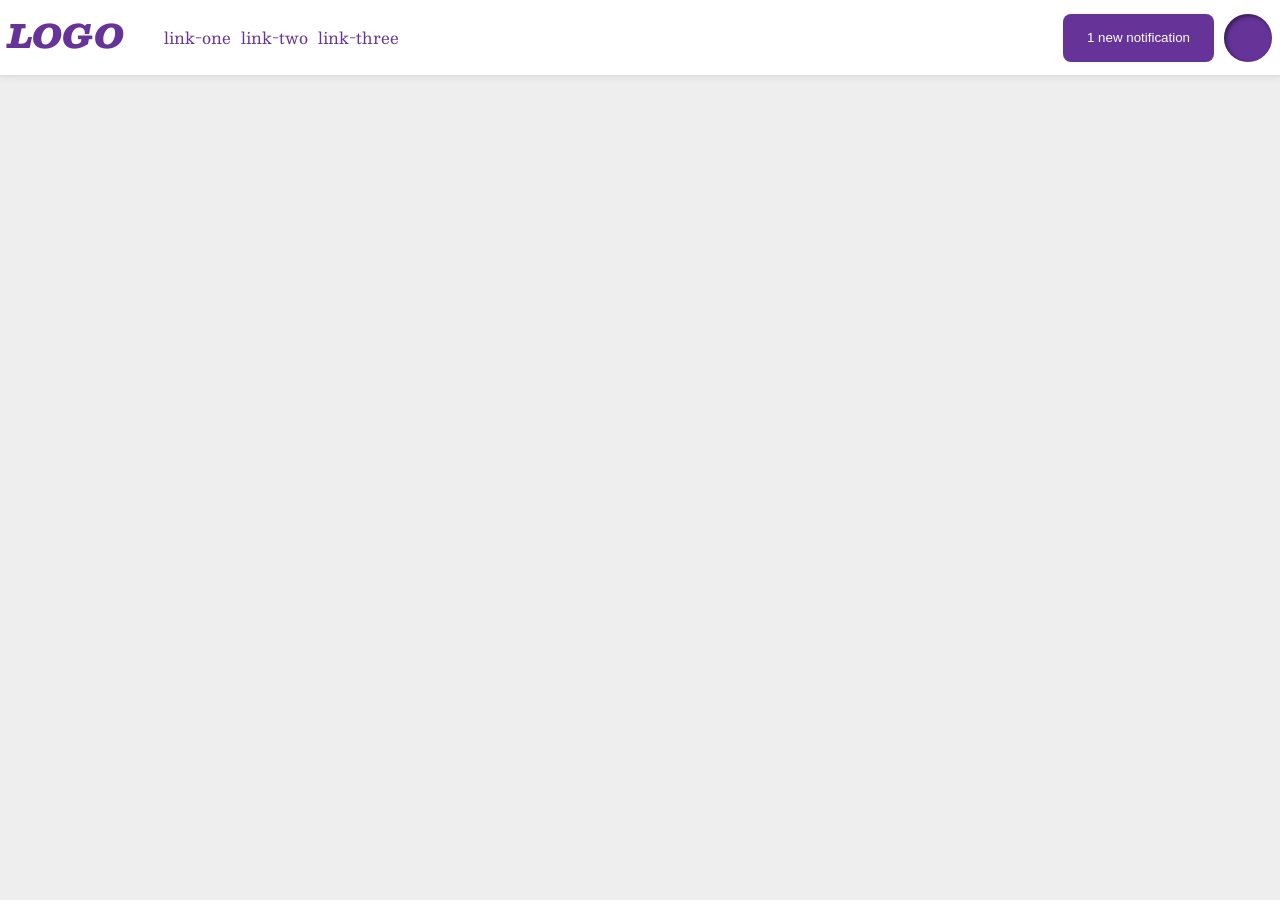
<file: flex/03-flex-header-2/index.html>
<!DOCTYPE html>
<html lang="en">

<head>
  <meta charset="UTF-8">
  <meta http-equiv="X-UA-Compatible" content="IE=edge">
  <meta name="viewport" content="width=device-width, initial-scale=1.0">
  <title>Flex Header 2</title>
  <link rel="stylesheet" href="style.css">
</head>

<body>
  <div class="header">
    <div class="left">
      <div class="logo">
        LOGO
      </div>
      <ul class="links">
        <li><a href="https://google.com">link-one</a></li>
        <li><a href="https://google.com">link-two</a></li>
        <li><a href="https://google.com">link-three</a></li>
      </ul>
    </div>
    <div class="right">
      <button class="notifications">
        1 new notification
      </button>
      <div class="profile-image"></div>
    </div>
  </div>
</body>

</html>
</file>
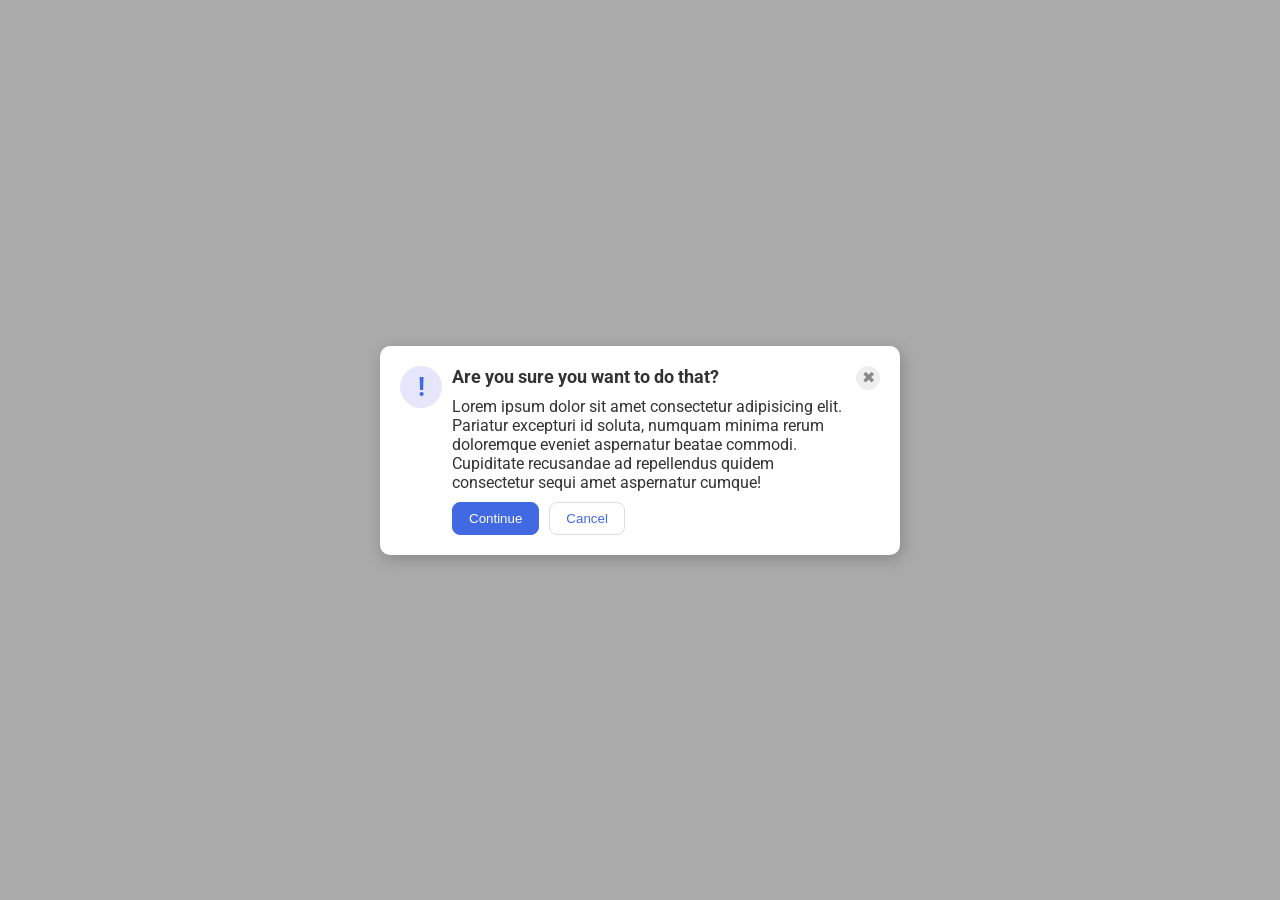
<file: flex/05-flex-modal/index.html>
<!DOCTYPE html>
<html lang="en">

<head>
  <meta charset="UTF-8">
  <meta http-equiv="X-UA-Compatible" content="IE=edge">
  <meta name="viewport" content="width=device-width, initial-scale=1.0">
  <link rel="stylesheet" href="style.css">
  <title>Modal</title>
</head>

<body>
  <div class="modal">
    <div class="icon">
      !
    </div>
    <div class="mid">
      <div class="header">Are you sure you want to do that?
      </div>
      <div class="text">
        Lorem ipsum dolor sit amet consectetur adipisicing elit. Pariatur excepturi id soluta, numquam minima rerum
        doloremque eveniet aspernatur beatae commodi. Cupiditate recusandae ad repellendus quidem consectetur sequi amet
        aspernatur cumque!
      </div>
      <div class="button">
        <button class="continue">Continue</button>
        <button class="cancel">Cancel</button>
      </div>
    </div>
    <button class="close-button">✖</button>
  </div>
</body>

</html>
</file>
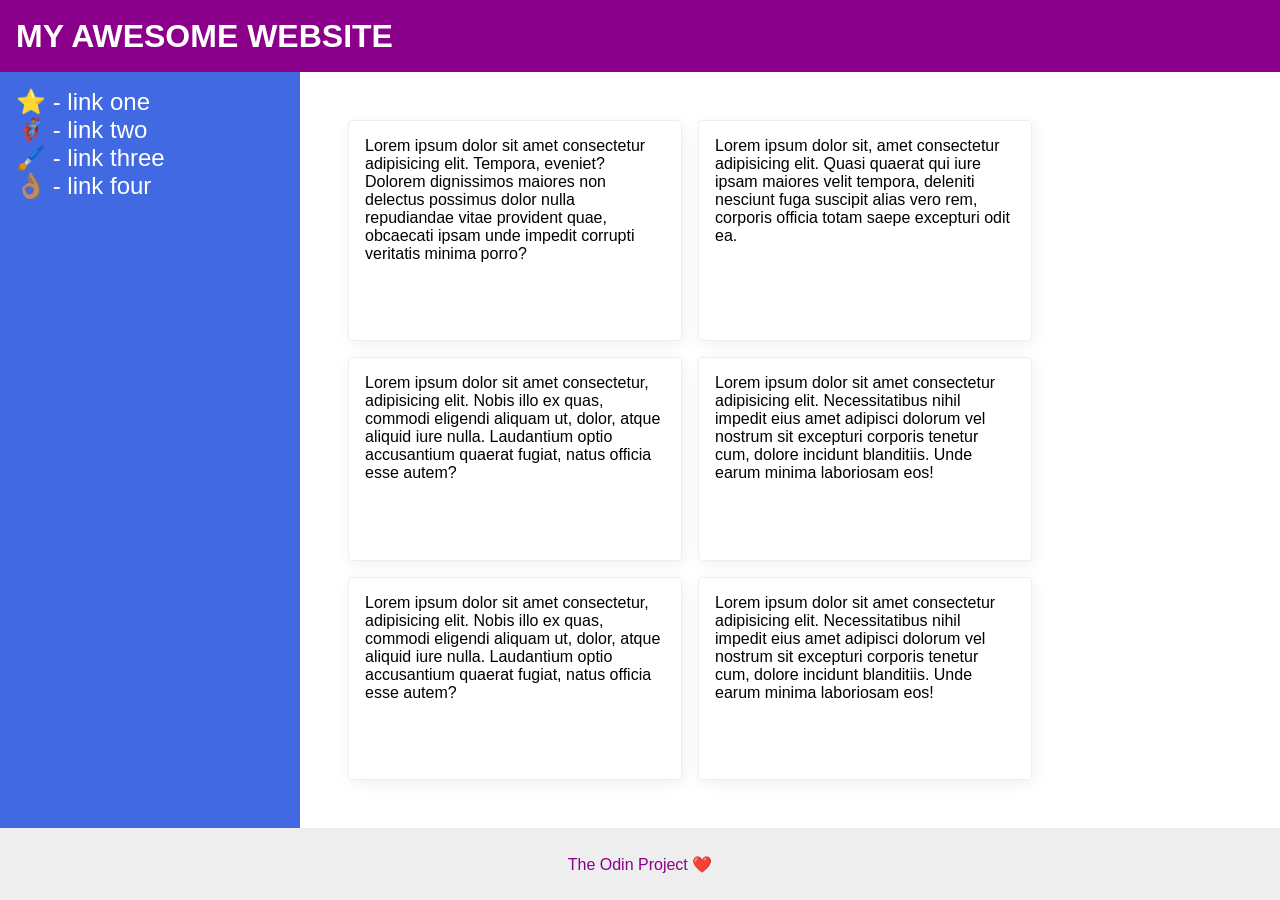
<file: flex/07-flex-layout-2/index.html>
<!DOCTYPE html>
<html lang="en">

<head>
  <meta charset="UTF-8">
  <meta http-equiv="X-UA-Compatible" content="IE=edge">
  <meta name="viewport" content="width=device-width, initial-scale=1.0">
  <title>The Holy Grail</title>
  <link rel="stylesheet" href="style.css">
</head>

<body>
  <div class="header">
    MY AWESOME WEBSITE
  </div>
  <div class="mid">
    <div class="sidebar">
      <ul>
        <li><a href="#">⭐ - link one</a></li>
        <li><a href="#">🦸🏽‍♂️ - link two</a></li>
        <li><a href="#">🖌️ - link three</a></li>
        <li><a href="#">👌🏽 - link four</a></li>
      </ul>
    </div>
    <div class="container">
      <div class="card">Lorem ipsum dolor sit amet consectetur adipisicing elit. Tempora, eveniet? Dolorem dignissimos
        maiores non delectus possimus dolor nulla repudiandae vitae provident quae, obcaecati ipsam unde impedit
        corrupti
        veritatis minima porro?</div>
      <div class="card">Lorem ipsum dolor sit, amet consectetur adipisicing elit. Quasi quaerat qui iure ipsam maiores
        velit
        tempora, deleniti nesciunt fuga suscipit alias vero rem, corporis officia totam saepe excepturi odit ea.</div>
      <div class="card">Lorem ipsum dolor sit amet consectetur, adipisicing elit. Nobis illo ex quas, commodi eligendi
        aliquam ut, dolor, atque aliquid iure nulla. Laudantium optio accusantium quaerat fugiat, natus officia esse
        autem?
      </div>
      <div class="card">Lorem ipsum dolor sit amet consectetur adipisicing elit. Necessitatibus nihil impedit eius amet
        adipisci dolorum vel nostrum sit excepturi corporis tenetur cum, dolore incidunt blanditiis. Unde earum minima
        laboriosam eos!</div>
      <div class="card">Lorem ipsum dolor sit amet consectetur, adipisicing elit. Nobis illo ex quas, commodi eligendi
        aliquam ut, dolor, atque aliquid iure nulla. Laudantium optio accusantium quaerat fugiat, natus officia esse
        autem?
      </div>
      <div class="card">Lorem ipsum dolor sit amet consectetur adipisicing elit. Necessitatibus nihil impedit eius amet
        adipisci dolorum vel nostrum sit excepturi corporis tenetur cum, dolore incidunt blanditiis. Unde earum minima
        laboriosam eos!</div>
    </div>
  </div>
  <div class="footer">
    The Odin Project ❤️
  </div>
</body>

</html>
</file>
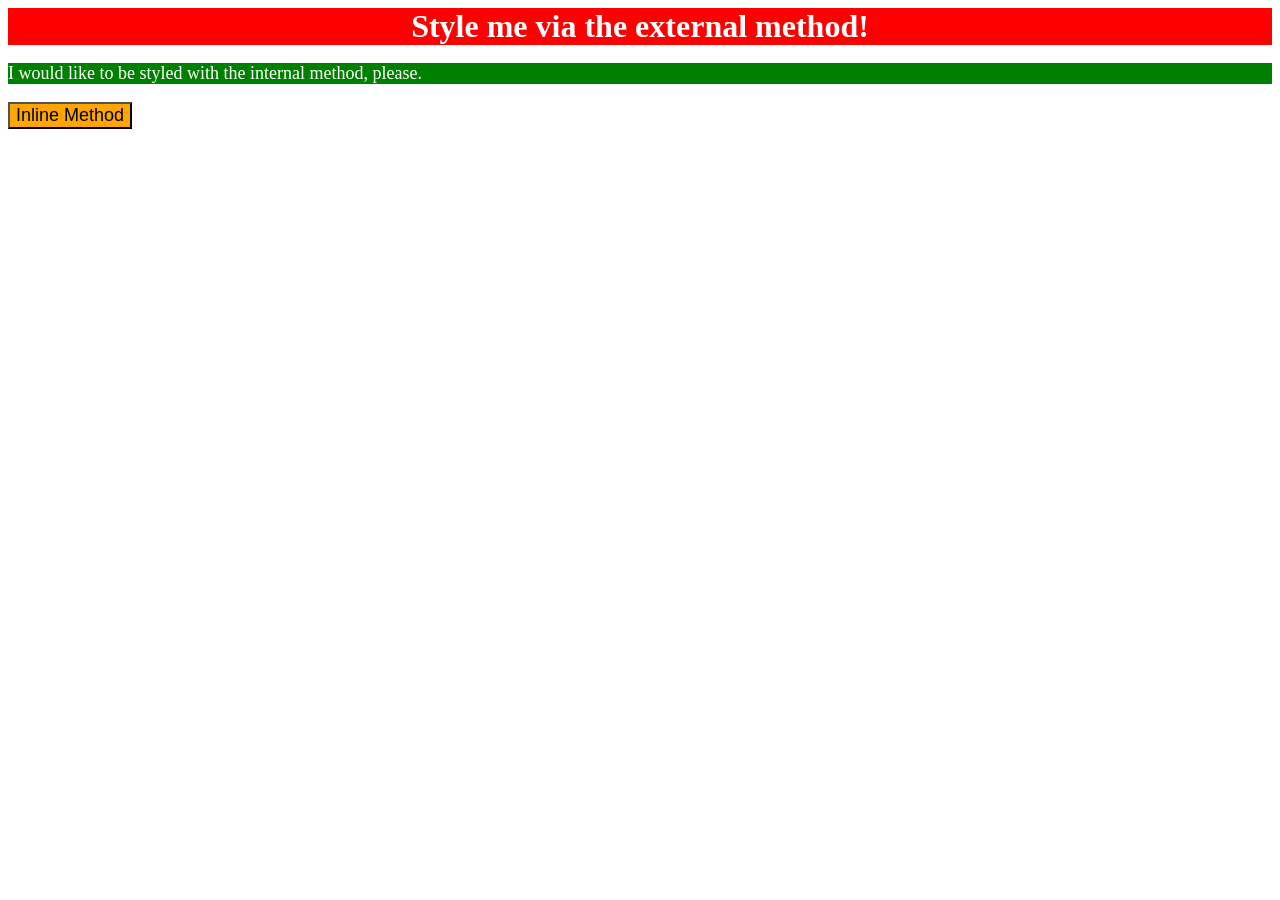
<file: foundations/01-css-methods/index.html>
<!DOCTYPE html>
<html lang="en">

<head>
  <link rel="stylesheet" href="./styles.css">
  <meta charset="UTF-8">
  <meta http-equiv="X-UA-Compatible" content="IE=edge">
  <meta name="viewport" content="width=device-width, initial-scale=1.0">
  <title>Methods for Adding CSS</title>
  <style>
    p {
      background-color: green;
      color: white;
      font-size: 18px;
    }
  </style>
</head>

<body>
  <div>Style me via the external method!</div>
  <p>I would like to be styled with the internal method, please.</p>
  <button style="background-color: orange; font-size: 18px;">Inline Method</button>
</body>

</html>
</file>
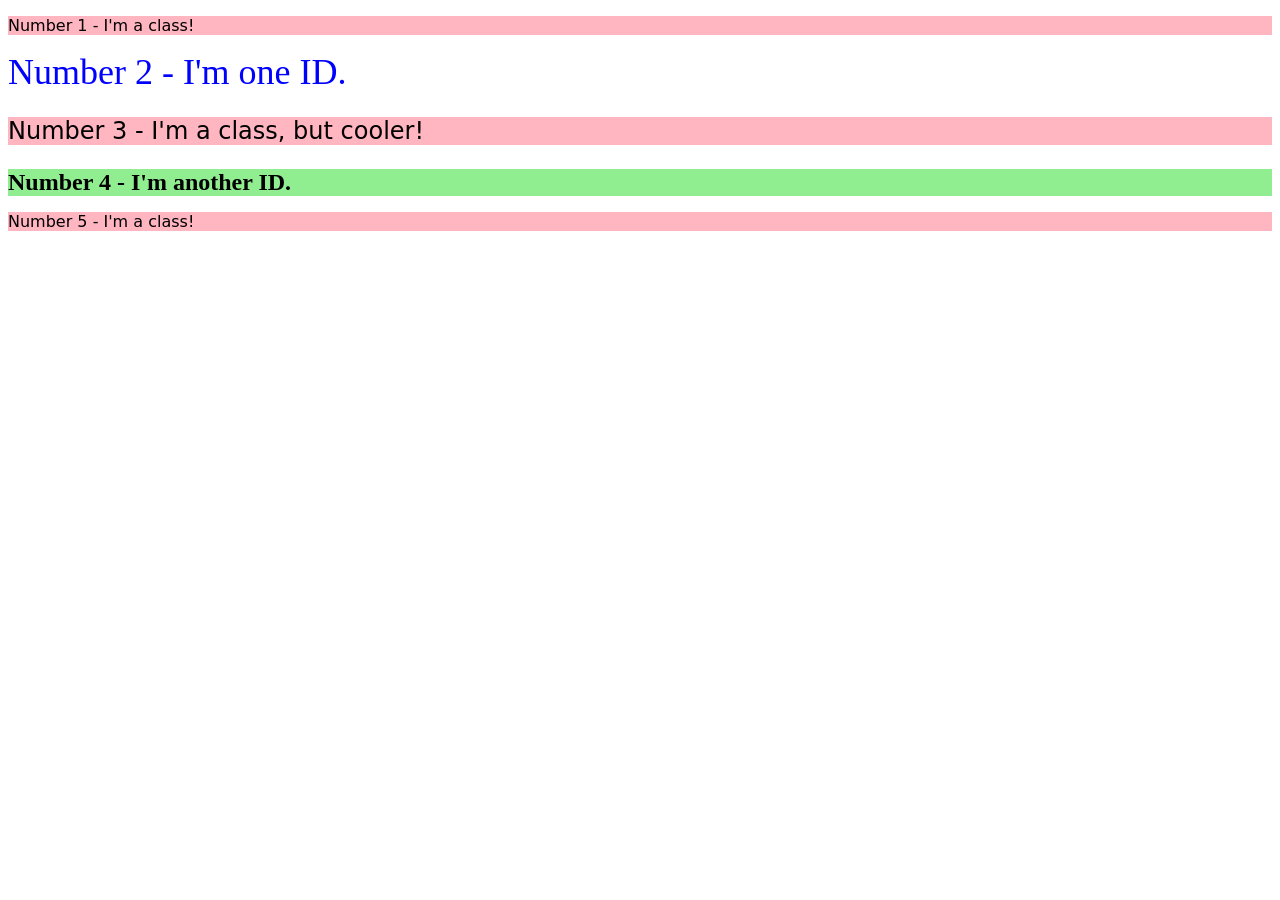
<file: foundations/02-class-id-selectors/index.html>
<!DOCTYPE html>
<html lang="en">

<head>
  <meta charset="UTF-8">
  <meta http-equiv="X-UA-Compatible" content="IE=edge">
  <meta name="viewport" content="width=device-width, initial-scale=1.0">
  <title>Class and ID Selectors</title>
  <link rel="stylesheet" href="style.css">
</head>

<body>
  <p class="odd_p">Number 1 - I'm a class!</p>
  <div id="two_p">Number 2 - I'm one ID.</div>
  <p class="odd_p cool">Number 3 - I'm a class, but cooler!</p>
  <div id="four_p" class="cool">Number 4 - I'm another ID.</div>
  <p class="odd_p">Number 5 - I'm a class!</p>
</body>

</html>
</file>
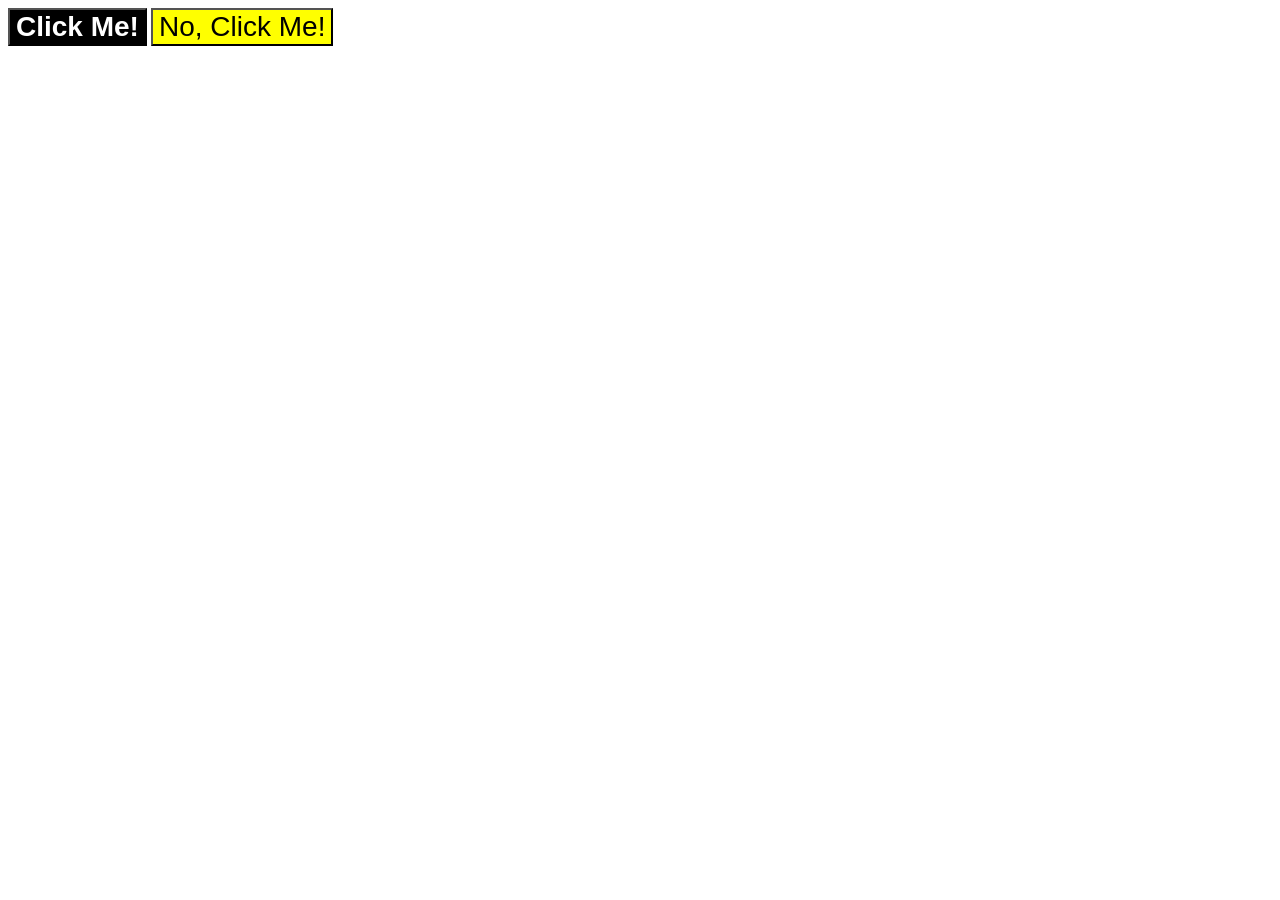
<file: foundations/03-grouping-selectors/index.html>
<!DOCTYPE html>
<html lang="en">

<head>
  <meta charset="UTF-8">
  <meta http-equiv="X-UA-Compatible" content="IE=edge">
  <meta name="viewport" content="width=device-width, initial-scale=1.0">
  <title>Grouping Selectors</title>
  <link rel="stylesheet" href="style.css">
</head>

<body>
  <button class="btn1">Click Me!</button>
  <button class="btn2">No, Click Me!</button>
</body>

</html>
</file>
<file: flex/03-flex-header-2/style.css>
/* this is some magical font-importing.  
you'll learn about it later. */
@import url('https://fonts.googleapis.com/css2?family=Besley:ital,wght@0,400;1,900&display=swap');

body {
  margin: 0;
  background: #eee;
  font-family: Besley, serif;
}

.header {
  background: white;
  border-bottom: 1px solid #ddd;
  box-shadow: 0 0 8px rgba(0,0,0,.1);
  display: flex;
  align-items: center;
  padding: 8px;
}

.profile-image {
  background: rebeccapurple;
  box-shadow: inset 2px 2px 4px rgba(0,0,0,.5);
  border-radius: 50%;
  width: 48px;
  height: 48px;
}

.logo {
  color: rebeccapurple;
  font-size: 32px;
  font-weight: 900;
  font-style: italic;
}

button {
  border: none;
  border-radius: 8px;
  background: rebeccapurple;
  color: white;
  padding: 8px 24px;
}

a {
  /* this removes the line under our links */
  text-decoration: none;
  color: rebeccapurple;
}

ul {
  list-style-type: none;
}
.left{
  margin-right: auto;
  display: flex;
}
.right{
  margin-left:auto;
  display:flex;
  gap:10px;
}
ul{
  display: flex;
  gap: 10px;
}
</file>
<file: flex/05-flex-modal/style.css>
@import url('https://fonts.googleapis.com/css2?family=Roboto:wght@400;700&display=swap');

html, body {
  height: 100%;
}

body {
  font-family: Roboto, sans-serif;
  margin: 0;
  background: #aaa;
  color: #333;
  /* I'll give you this one for free lol */
  display: flex;
  align-items: center;
  justify-content: center;
}

.modal {
  background: white;
  width: 480px;
  border-radius: 10px;
  box-shadow: 2px 4px 16px rgba(0,0,0,.2);
}

.icon {
  color: royalblue;
  font-size: 26px;
  font-weight: 700;
  background: lavender;
  width: 42px;
  height: 42px;
  border-radius: 50%;
  display: flex;
  align-items: center;
  justify-content: center;
}

.close-button {
  background: #eee;
  border-radius: 50%;
  color: #888;
  font-weight: 400;
  font-size: 16px;
  height: 24px;
  width: 24px;
  display: flex;
  align-items: center;
  justify-content: center;
  border: 1px solid #eee;
  padding: 0;
}

button {
  cursor: pointer;
  padding: 8px 16px;
  border-radius: 8px;
}

button.continue {
  background: royalblue;
  border: 1px solid royalblue;
  color: white;
}

button.cancel {
  background: white;
  border: 1px solid #ddd;
  color: royalblue;
}

/* my solution */

.modal{
  display: flex;
  padding: 20px;
  gap: 10px;
}
.icon{
  flex-shrink: 0;
}
.mid{
  display: flex;
gap: 10px;
  flex-direction: column;
}
.header{
  font-size: large;
  font-weight: bold;
}
.button{
  display: flex;
  gap: 10px;
}
.close-button{
  flex-shrink: 0;
}
</file>
<file: flex/07-flex-layout-2/style.css>
body {
  font-family: -apple-system, BlinkMacSystemFont, 'Segoe UI', Roboto, Oxygen, Ubuntu, Cantarell, 'Open Sans', 'Helvetica Neue', sans-serif;
  margin: 0;
  min-height: 100vh;
}

.header {
  height: 72px;
  background: darkmagenta;
  color: white;
}

.footer {
  height: 72px;
  background: #eee;
  color: darkmagenta;
}

.sidebar {
  width: 300px;
  background: royalblue;
  box-sizing: border-box;
}

.card {
  border: 1px solid #eee;
  box-shadow: 2px 4px 16px rgba(0,0,0,.06);
  border-radius: 4px;
}

/* my solution */
body{
  display: flex;
  flex-direction: column;
}
.header{
  display: flex;
  align-items: center;
  padding: 0px 16px;
  font-size: 32px;
  font-weight: 900;
}
.mid{
  flex: 1;
  display: flex;
}
.sidebar{
  flex-shrink: 0;
  padding: 16px;
}
.sidebar ul,a{
  margin: 0;
  padding: 0;
  list-style: none;
  text-decoration: none;
  color: white;
  font-size: 24px;
}

.container{
  display: flex;
  flex-wrap: wrap;
  padding: 48px;
  gap: 16px;
}
.card{
  padding: 16px;
  width: 300px;
}

.footer{
  display: flex;
  align-items: center;
  justify-content: center;
}
</file>
<file: foundations/01-css-methods/styles.css>
div{
color: white;
background-color: red;
font-size: 32px;
text-align: center;
font-weight: bold;
}
</file>
<file: foundations/02-class-id-selectors/style.css>
.odd_p{
    background-color: lightpink;
    font-family: Verdana,"DejaVu Sans",serif;
}
#two_p{
    color: blue;
    font-size: 36px;
}
.cool{
    font-size: 24px;
}
#four_p{
    font-weight: bold;
    background-color: lightgreen;
}
</file>
<file: foundations/03-grouping-selectors/style.css>
.btn1,.btn2{
font-family: Helvetica,"Times New Roman",sans-serif;
font-size: 28px;
}
.btn1{
background-color: black;
color: white;
font-weight: bold;
}
.btn2{
background-color: yellow;
}
</file>
